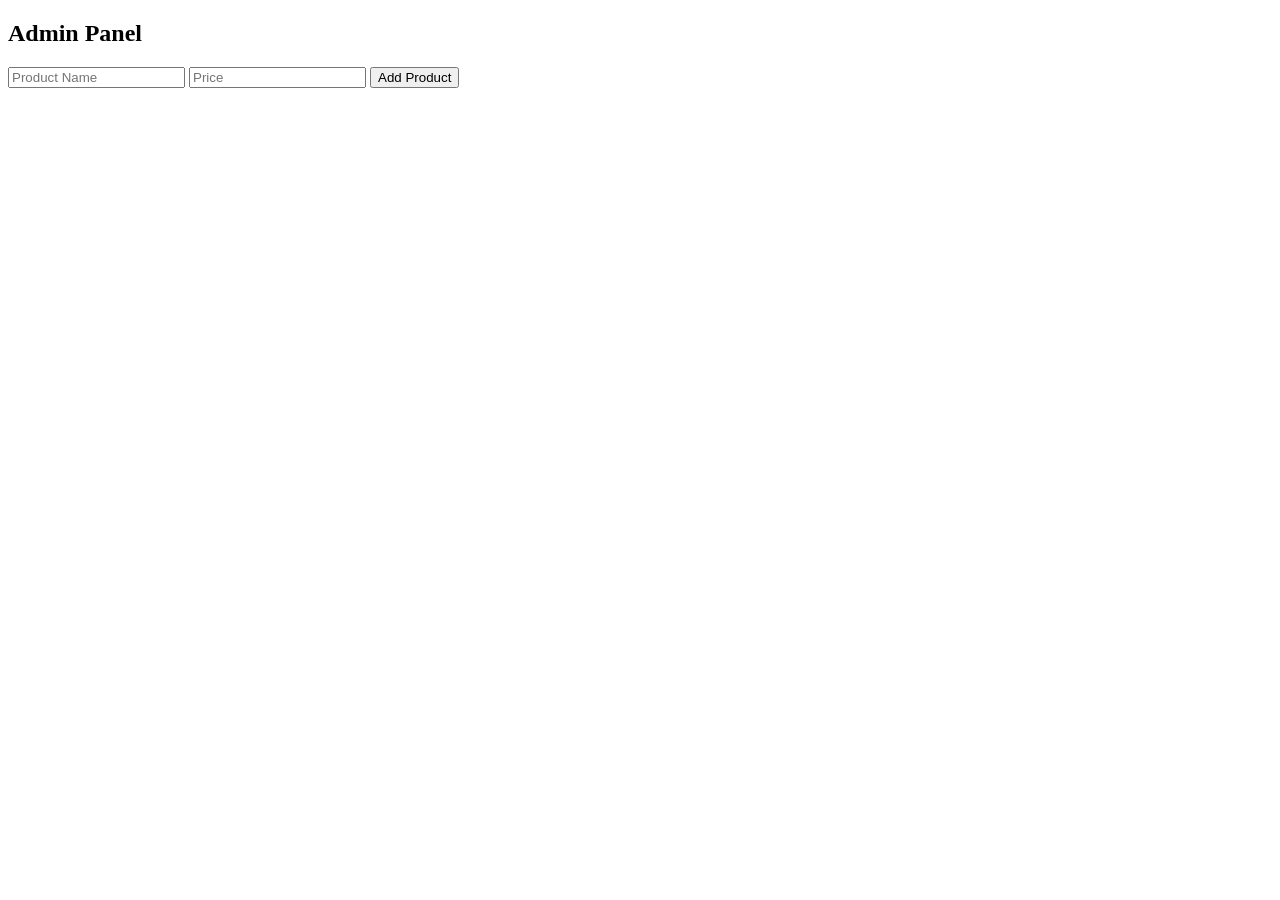
<file: admin.html>
<!DOCTYPE html>
<html>
<head>
  <title>Admin Panel</title>
</head>
<body>

<h2>Admin Panel</h2>

<input id="product-name" placeholder="Product Name">
<input id="product-price" placeholder="Price">
<button onclick="addProduct()">Add Product</button>

<script src="js/admin.js"></script>

</body>
</html>
</file>
